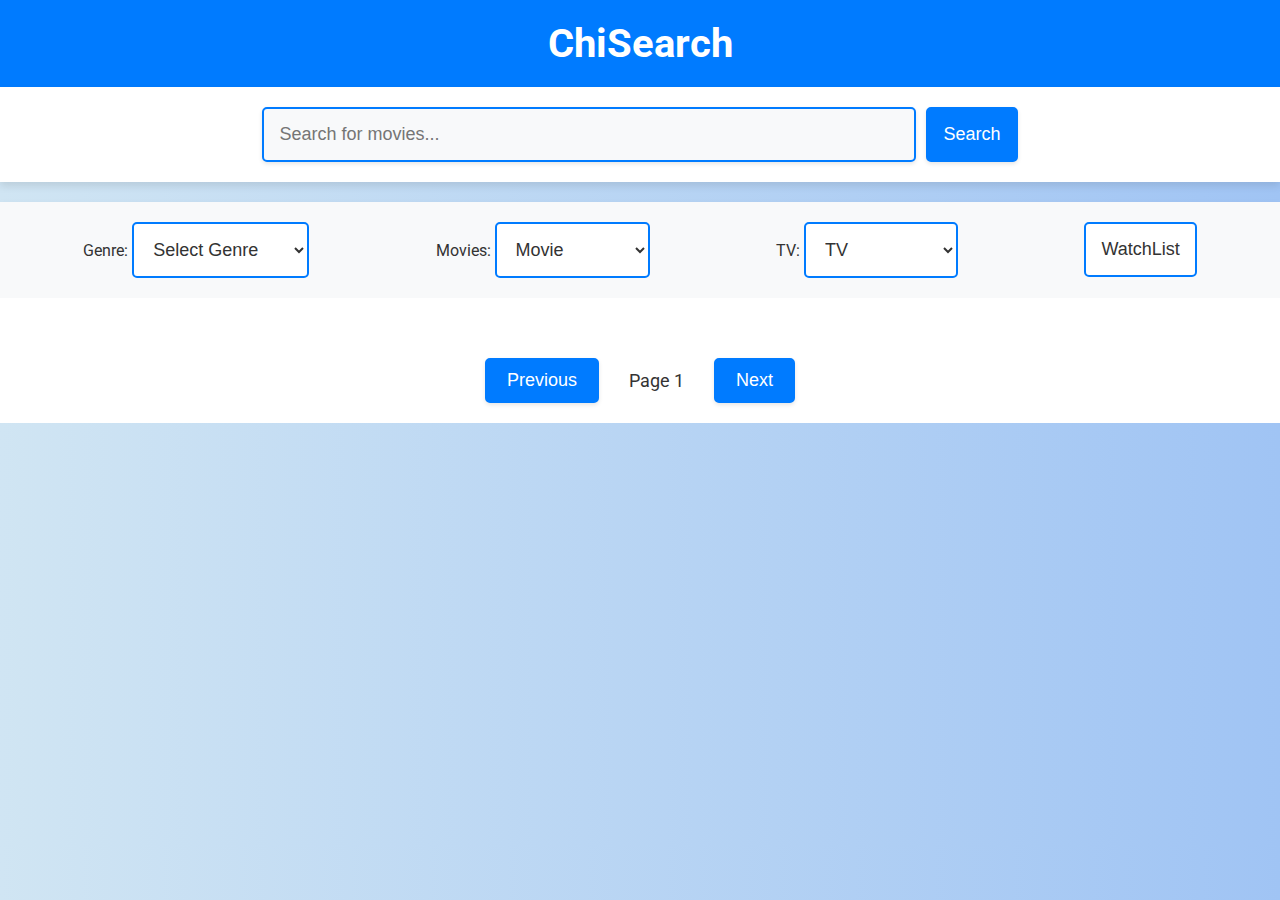
<file: index.html>
<!DOCTYPE html>
<html lang="en">
<head>
    <meta charset="UTF-8">
    <meta name="viewport" content="width=device-width, initial-scale=1.0">
    <title>ChiSearch</title>
    <link rel="stylesheet" href="https://fonts.googleapis.com/css2?family=Roboto:wght@400;500;700&display=swap">
    <link rel="stylesheet" href="style.css">
</head>
<body>
    <header class="header">
        <h1>ChiSearch</h1>
    </header>
    <div class="search-bar">
        <input id="SearchBar" class="SearchBar" type="text" placeholder="Search for movies..." aria-label="Search for movies">
        <button id="SearchBtn" class="SearchBtn">Search</button>
    </div>
    <form class="dropdown">
        <div class="genre-dropdown">
            <label for="genreSelect">Genre:</label>
            <select id="genreSelect" class="genreSelect">
                <option value="">Select Genre</option>
                <option value="Action">Action</option>
                <option value="Adventure">Adventure</option>
                <option value="Animation">Animation</option>
                <option value="Comedy">Comedy</option>
                <option value="Crime">Crime</option>
                <option value="Documentary">Documentary</option>
                <option value="Drama">Drama</option>
                <option value="Family">Family</option>
                <option value="Fantasy">Fantasy</option>
                <option value="History">History</option>
                <option value="Horror">Horror</option>
                <option value="Music">Music</option>
                <option value="Mystery">Mystery</option>
                <option value="Romance">Romance</option>
                <option value="Science Fiction">Science Fiction</option>
                <option value="TV Movie">TV Movie</option>
                <option value="Thriller">Thriller</option>
                <option value="War">War</option>
                <option value="Western">Western</option>
            </select>
        </div>
        <div class="Movie-dropdown">
            <label for="Movieselect">Movies:</label>
            <select id="Movieselect" class="Movieselect">
                <option value="">Movie</option>
                <option value="Now_Playing">Now Playing</option>
                <option value="Popular">Popular</option>
                <option value="top_Rated">Top Rated</option>
                <option value="Upcoming">Upcoming</option>
            </select>
        </div>
        <div class="TV-dropdown">
            <label for="TVselect">TV:</label>
            <select id="TVselect" class="TVselect">
                <option value="">TV</option>
                <option value="airing_today">Airing Today</option>
                <option value="on_the_air">On The Air</option>
                <option value="popular">Popular</option>
                <option value="top_rated">Top Rated</option>
            </select>
        </div>
        <div class="WatchList">
            <button id="WatchList">WatchList</button>
        </div>
    </form>
    <div id="movie-grid" class="movie-grid"></div>
    <div id="pagination" class="pagination">
        <button id="prevBtn" class="page-btn" >Previous</button>
        <span id="pageInfo" class="page-info">Page 1</span>
        <button id="nextBtn" class="page-btn">Next</button>
    </div>
    <script src="script.js"></script>
</body>
</html>
</file>
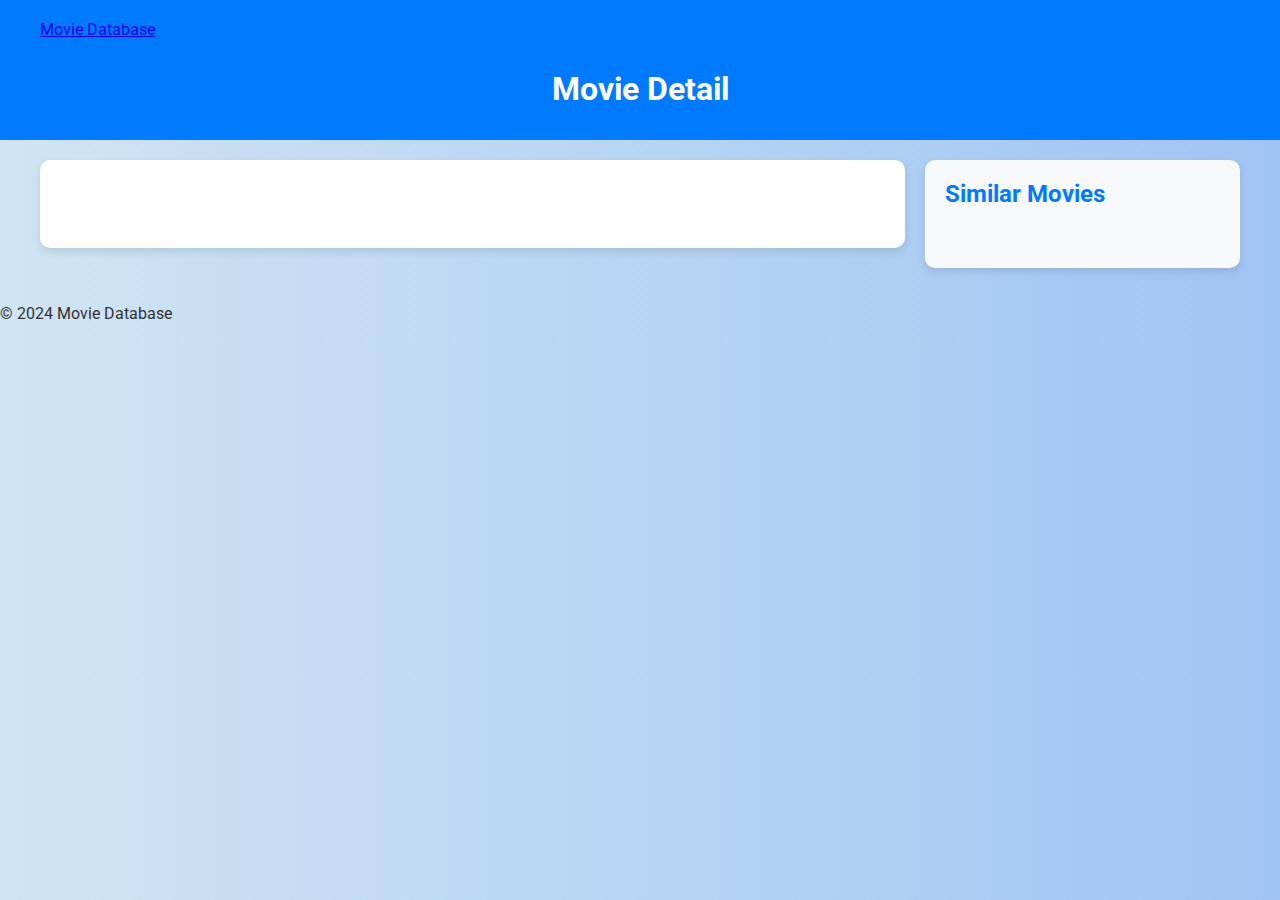
<file: moviePage/movie-detail.html>
<!DOCTYPE html>
<html lang="en">
<head>
    <meta charset="UTF-8">
    <meta name="viewport" content="width=device-width, initial-scale=1.0">
    <meta name="description" content="Movie detail page for Shrek 2 with information on cast, ratings, and more.">
    <meta name="author" content="Your Name">
    <title>Movie Detail</title>
    <link rel="stylesheet" href="https://fonts.googleapis.com/css2?family=Roboto:wght@400;500;700&display=swap">
    <link rel="stylesheet" href="style.css">
</head>
<body>
    <header>
        <nav>
            <a href="/" class="logo">Movie Database</a>
        </nav>
        <h1>Movie Detail</h1>
    </header>
    <main>
        <section class="container">
            <article id="movieDetail" class="movie-detail"></article>
            <section class="similarMovies">
                <h2>Similar Movies</h2>
                <div id="movieList" class="movie-list">
                </div>
            </section>
        </section>
    </main>
    <footer>
        <p>© 2024 Movie Database</p>
    </footer>
    <script src="script.js"></script>
</body>
</html>
</file>
<file: style.css>
:root {
    --primary-color: #007BFF;
    --secondary-color: #0056b3;
    --background-gradient-start: #d0e5f3;
    --background-gradient-end: #a0c4f4;
    --text-color: #333333;
    --background-color: #ffffff;
    --light-gray: #f8f9fa;
    --dark-gray: #555555;
    --disabled-gray: #cccccc;
    --shadow-color: rgba(0, 0, 0, 0.1);
    --hover-shadow-color: rgba(0, 0, 0, 0.2);
}

body {
    font-family: 'Roboto', sans-serif;
    margin: 0;
    padding: 0;
    box-sizing: border-box;
    background: linear-gradient(to right, var(--background-gradient-start), var(--background-gradient-end));
    color: var(--text-color);
}

.header {
    background-color: var(--primary-color);
    color: white;
    padding: 20px;
    text-align: center;
    box-shadow: 0 4px 8px var(--shadow-color);
    display: flex;
    align-items: center;
    justify-content: center;
}

.header h1 {
    margin: 0;
    font-size: 2.5em;
}

.search-bar {
    display: flex;
    justify-content: center;
    padding: 20px;
    background-color: var(--background-color);
    box-shadow: 0 4px 8px var(--shadow-color);
}

.search-bar input {
    width: 50%;
    padding: 15px;
    font-size: 18px;
    border: 2px solid var(--primary-color);
    border-radius: 5px;
    transition: border-color 0.3s, box-shadow 0.3s;
    background-color: var(--light-gray);
    color: var(--text-color);
    box-shadow: 0 2px 4px var(--shadow-color);
}

.search-bar input:focus {
    border-color: var(--secondary-color);
    outline: none;
    box-shadow: 0 4px 8px var(--hover-shadow-color);
}

.search-bar button {
    padding: 15px;
    font-size: 18px;
    border: 2px solid var(--primary-color);
    border-radius: 5px;
    transition: background-color 0.3s, color 0.3s;
    background-color: var(--primary-color);
    color: white;
    cursor: pointer;
    margin-left: 10px;
    box-shadow: 0 2px 4px var(--shadow-color);
}

.search-bar button:hover {
    background-color: var(--secondary-color);
    box-shadow: 0 4px 8px var(--hover-shadow-color);
}

.dropdown {
    display: flex;
    justify-content: space-around;
    padding: 20px;
    background-color: var(--light-gray);
    box-shadow: 0 4px 8px var(--shadow-color);
    margin-top: 20px;
}

.genreSelect, .Movieselect, .TVselect , #WatchList {
    padding: 15px;
    font-size: 18px;
    border: 2px solid var(--primary-color);
    border-radius: 5px;
    background-color: var(--background-color);
    color: var(--text-color);
    transition: border-color 0.3s, background-color 0.3s, box-shadow 0.3s;
}

.genreSelect:focus, .Movieselect:focus, .TVselect:focus {
    border-color: var(--secondary-color);
    outline: none;
    background-color: var(--light-gray);
    box-shadow: 0 2px 4px var(--shadow-color);
}

.movie-grid {
    display: grid;
    grid-template-columns: repeat(auto-fill, minmax(250px, 1fr));
    gap: 20px;
    padding: 20px;
    background-color: var(--background-color);
}

.movie {
    background-color: var(--light-gray);
    padding: 20px;
    border-radius: 10px;
    text-align: center;
    box-shadow: 0 4px 8px var(--shadow-color);
    transition: transform 0.3s, box-shadow 0.3s;
    cursor: pointer;
    position: relative;
    display: inline-block;
}


.movie img.heart {
    position: absolute;
    top: 10px; 
    right: 10px; 
    width: 24px;
    height: 24px; 
    z-index: 1;
}


.movie:hover {
    transform: translateY(-2px);
    box-shadow: 0 8px 16px var(--hover-shadow-color);
}

.movie h3 {
    margin-top: 0;
    color: var(--primary-color);
}

.movie p {
    color: var(--dark-gray);
}

.movie img {
    width: 100%;
    height: 300px;
    object-fit: cover;
    border-radius: 10px;
}

.pagination {
    display: flex;
    justify-content: center;
    align-items: center;
    padding: 20px;
    background-color: var(--background-color);
}

.page-btn {
    padding: 10px 20px;
    font-size: 18px;
    border: 2px solid var(--primary-color);
    border-radius: 5px;
    background-color: var(--primary-color);
    color: white;
    cursor: pointer;
    transition: background-color 0.3s, color 0.3s, box-shadow 0.3s;
    margin: 0 10px;
    box-shadow: 0 2px 4px var(--shadow-color);
}

.page-btn:disabled {
    background-color: var(--disabled-gray);
    border-color: var(--disabled-gray);
    cursor: not-allowed;
    box-shadow: none;
}

.page-btn:hover:not(:disabled) {
    background-color: var(--secondary-color);
    box-shadow: 0 4px 8px var(--hover-shadow-color);
}

.page-info {
    font-size: 18px;
    margin: 0 20px;
    color: var(--text-color);
}
</file>
<file: moviePage/style.css>
:root {
    --primary-color: #007BFF; /* Bright blue */
    --secondary-color: #0056b3; /* Darker blue */
    --background-gradient-start: #d0e5f3; /* Light blue gradient start */
    --background-gradient-end: #a0c4f4; /* Light blue gradient end */
    --text-color: #333333; /* Dark text for contrast */
    --background-color: #ffffff; /* White background */
    --light-gray: #f8f9fa; /* Light gray */
    --dark-gray: #555555; /* Darker gray for secondary text */
    --disabled-gray: #cccccc; /* Gray for disabled state */
    --shadow-color: rgba(0, 0, 0, 0.1); /* Shadow color */
    --hover-shadow-color: rgba(0, 0, 0, 0.2); /* Hover shadow color */
}

/* Global Styles */
body {
    font-family: 'Roboto', sans-serif;
    margin: 0;
    padding: 0;
    box-sizing: border-box;
    background: linear-gradient(to right, var(--background-gradient-start), var(--background-gradient-end));
    color: var(--text-color);
}

header {
    background-color: var(--primary-color);
    color: var(--background-color);
    padding: 10px 20px;
    text-align: center;
}

nav {
    display: flex;
    justify-content: space-between;
    align-items: center;
    padding: 10px 20px;
}

.nav-links {
    list-style: none;
    margin: 0;
    padding: 0;
    display: flex;
}

.nav-links li {
    margin-left: 20px;
}

.nav-links a {
    color: var(--background-color);
    text-decoration: none;
    font-weight: 500;
}

.nav-links a:hover {
    text-decoration: underline;
}

.container {
    max-width: 1200px;
    margin: 0 auto;
    padding: 20px;
    display: flex;
    gap: 20px; /* Added space between sections */
}

.movie-detail {
    width: 75%; /* Adjusted width for more space */
    background-color: var(--background-color);
    padding: 20px;
    border-radius: 10px;
    box-shadow: 0 4px 8px var(--shadow-color);
    margin-bottom: 20px;
}

.movie-detail h2.title {
    color: var(--primary-color);
    margin-top: 0;
    font-size: 2em;
}

.movie-detail .tagline {
    font-style: italic;
    color: var(--dark-gray);
}

.movie-detail img {
    width: auto;
    height: auto;
    max-width: 100%;
    max-height: 400px;
    display: block;
    margin: 0 auto;
    border-radius: 10px;
}
.trailer{
    display: flex;
    justify-content: center;
}
.trailer iframe{
    border-radius: 15px;
}

.movie-images img{
    border-radius: 15px;
    padding: 5px;
}

.movie-images img:first-child{
    padding-top: 10px;
}
.movie-detail p {
    color: var(--text-color);
    line-height: 1.6;
    margin: 10px 0;
}

.movie-detail a {
    color: var(--primary-color);
    text-decoration: none;
}

.movie-detail a:hover {
    text-decoration: underline;
}

.similarMovies {
    width: 25%; /* Reduced width */
    display: flex;
    flex-direction: column; /* Align items vertically */
    gap: 20px;
    padding: 20px;
    background-color: var(--light-gray);
    border-radius: 10px;
    box-shadow: 0 4px 8px var(--shadow-color);
}

.similarMovies h2 {
    margin-top: 0;
    color: var(--primary-color);
}

.movie-item {
    background-color: var(--background-color);
    padding: 10px;
    border-radius: 10px;
    text-align: center;
    box-shadow: 0 4px 8px var(--shadow-color);
    transition: transform 0.3s, box-shadow 0.3s;
    display: flex;
}

.movie-item:hover {
    transform: translateY(-2px);
    box-shadow: 0 8px 16px var(--hover-shadow-color);
}

.movie-item img {
    width: 120px;
    height: 150px; /* Adjusted height */
    object-fit: cover;
    border-radius: 10px;
}

.movie-item .movie-title {
    margin-top: 10px;
    padding-left: 10px;
    color: var(--primary-color);
    font-size: 1.2em; /* Adjusted font size */
}

.movie-item .movie-rating {
    color: var(--dark-gray);
}


/* Responsive Design */
@media (max-width: 768px) {
    .similarMovies {
        width: 100%;
        flex-direction: row; /* Align items horizontally */
        flex-wrap: wrap;
    }

    .movie-item {
        width: calc(50% - 20px);
    }
}

@media (max-width: 480px) {
    .movie-item {
        width: 100%;
        height: auto; /* Adjusted height for smaller screens */
    }
    .container{
        flex-direction: column;
    }
}
</file>
